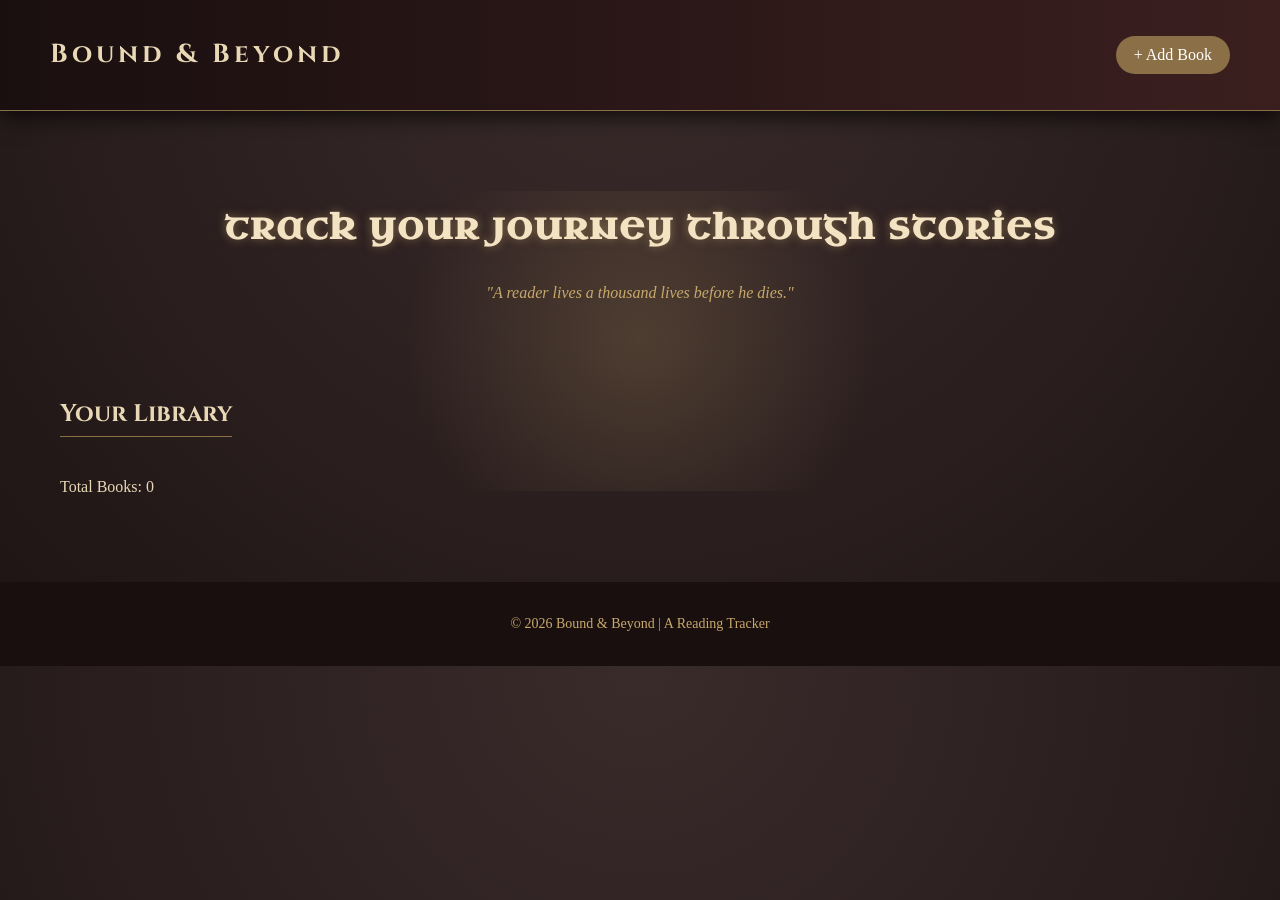
<file: index.html>
<!DOCTYPE html>
<html lang="en">
<head>
    <meta charset="UTF-8">
    <title>Bound & Beyond</title>
    <link rel="stylesheet" href="style.css">

    <!-- Google Fonts -->
    <link href="https://fonts.googleapis.com/css2?family=Cinzel:wght@400;700&family=Uncial+Antiqua&display=swap" rel="stylesheet">
</head>

<body>

    <header>
        <h1>Bound & Beyond</h1>
        <a href="add.html" class="btn">+ Add Book</a>
    </header>

    <section class="hero">
    <h2>track your journey through stories</h2>
    <p class="quote">"A reader lives a thousand lives before he dies."</p>
</section>

    <section class="library">
    <h2>Your Library</h2>
    <p id="bookCount"></p>
    <div id="bookList"></div>
</section>

    <script src="script.js"></script>
    <footer>
    <p>© 2026 Bound & Beyond | A Reading Tracker</p>
</footer>
</body>
</html>
</file>
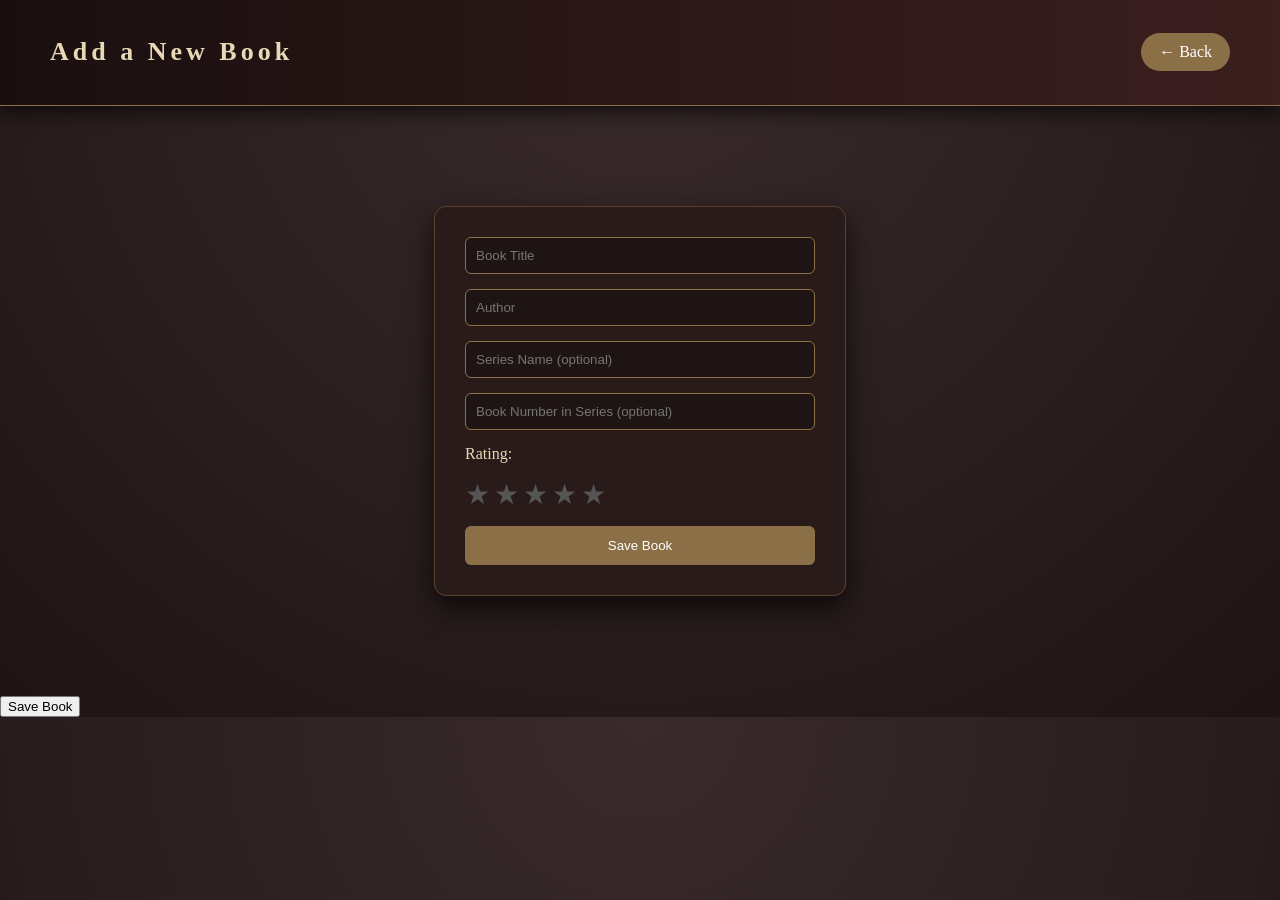
<file: add.html>
<!DOCTYPE html>
<html lang="en">
<head>
    <meta charset="UTF-8">
    <title>Add Book</title>
    <link rel="stylesheet" href="style.css">
</head>

<body>

    <header>
        <h1>Add a New Book</h1>
        <a href="index.html" class="btn">← Back</a>
    </header>

    <section class="form-section">
    <input type="text" id="title" placeholder="Book Title">
    <input type="text" id="author" placeholder="Author">

    <!-- 🔥 ADD THESE BACK -->
    <input type="text" id="series" placeholder="Series Name (optional)">
    <input type="number" id="seriesNumber" placeholder="Book Number in Series (optional)">

    <label>Rating:</label>
    <div class="stars">
        <span data-value="1">★</span>
        <span data-value="2">★</span>
        <span data-value="3">★</span>
        <span data-value="4">★</span>
        <span data-value="5">★</span>
    </div>

    <button onclick="addBook()">Save Book</button>
</section>

    <button onclick="addBook()">Save Book</button>
</section>

    <script src="script.js"></script>
</body>
</html>
</file>
<file: style.css>
.hero {
    position: relative;
}

body {
    margin: 0;
    font-family: Georgia, serif;
    background: radial-gradient(circle at top, #3a2b2b, #1e1414);
    color: #e8d8b5;
}

/* HEADER */
header {
    background: linear-gradient(to right, #1a0f0f, #3b1f1f);
    color: #e8d8b5;
    display: flex;
    justify-content: space-between;
    padding: 20px 50px;
    align-items: center;
    box-shadow: 0 6px 20px rgba(0,0,0,0.7);
    border-bottom: 1px solid #8b6f47;
}

h1 {
    font-family: 'Cinzel', serif;
    letter-spacing: 4px;
    font-size: 26px;
}

/* BUTTON */
.btn {
    background: #8b6f47;
    color: #fff;
    padding: 10px 18px;
    text-decoration: none;
    border-radius: 25px;
    transition: 0.3s;
}

.btn:hover {
    background: #b08a5a;
    transform: scale(1.05);
}

/* HERO */
.hero {
    text-align: center;
    padding: 60px 20px 40px;  /* reduced from 120px */
}

.hero::before {
    content: "";
    position: absolute;
    top: 80px;
    left: 50%;
    transform: translateX(-50%);
    width: 600px;
    height: 300px;
    background: radial-gradient(circle, rgba(199,169,107,0.2), transparent 70%);
    z-index: -1;
}

.hero h2 {
    font-family: 'Uncial Antiqua', cursive;
    font-size: 38px;
    letter-spacing: 2px;
    color: #f3e3c2;
    text-shadow: 0 0 10px rgba(199,169,107,0.5);
}

.quote {
    font-style: italic;
    margin-top: 20px;
    color: #c7a96b;
}

/* LIBRARY */
.library {
    padding: 20px 60px;
}

.library h2 {
    font-family: 'Cinzel', serif;
    margin-bottom: 25px;
    border-bottom: 1px solid #8b6f47;
    display: inline-block;
    padding-bottom: 6px;
}

/* BOOK GRID */
#bookList {
    display: flex;
    flex-wrap: wrap;
    gap: 25px;
}

/* BOOK CARD */
.book {
    background: #2a1b1b;
    padding: 20px;
    border-radius: 12px;
    width: 240px;
    border: 1px solid #5c4328;
    box-shadow: 0 10px 25px rgba(0,0,0,0.6);
    transition: all 0.3s ease;
}

.book:hover {
    transform: translateY(-8px);
    box-shadow: 0 15px 35px rgba(0,0,0,0.8);
}

.book h3 {
    margin: 0;
    color: #f3e3c2;
}

.book p {
    margin: 6px 0;
    color: #c7a96b;
}

/* PROGRESS */
.progress {
    height: 10px;
    background: #3d2b2b;
    border-radius: 5px;
    margin-top: 12px;
}

.progress-bar {
    height: 10px;
    background: linear-gradient(to right, #8b6f47, #c7a96b);
    border-radius: 5px;
}

/* FORM PAGE */
.form-section {
    display: flex;
    flex-direction: column;
    width: 350px;
    margin: 100px auto;
    gap: 15px;
    background: #2a1b1b;
    padding: 30px;
    border-radius: 12px;
    border: 1px solid #5c4328;
    box-shadow: 0 12px 30px rgba(0,0,0,0.7);
}

.form-section input {
    padding: 10px;
    border: 1px solid #8b6f47;
    border-radius: 6px;
    background: #1e1414;
    color: #e8d8b5;
}

.form-section button {
    padding: 12px;
    background: #8b6f47;
    color: white;
    border: none;
    border-radius: 6px;
    cursor: pointer;
    transition: 0.3s;
}

.form-section button:hover {
    background: #b08a5a;
}

.stars span {
    font-size: 28px;
    cursor: pointer;
    color: #555;
    transition: 0.2s;
}

.stars span:hover {
    transform: scale(1.2);
}

.book button {
    margin-top: 10px;
    margin-right: 6px;
    padding: 6px 12px;
    background: #8b6f47;
    color: white;
    border: none;
    border-radius: 6px;
    cursor: pointer;
    font-size: 13px;
    transition: 0.2s;
}

.book button:hover {
    background: #b08a5a;
}

.book button:hover {
    background: #b08a5a;
}

footer {
    text-align: center;
    padding: 20px;
    margin-top: 50px;
    background: #1a0f0f;
    color: #c7a96b;
    font-size: 14px;
}

body {
    animation: fadeIn 1s ease-in;
}

@keyframes fadeIn {
    from {
        opacity: 0;
        transform: translateY(10px);
    }
    to {
        opacity: 1;
        transform: translateY(0);
    }
}
.book {
    background: #2a1b1b;
    padding: 20px;
    border-radius: 12px;
    width: 240px;
    border: 1px solid #5c4328;
    box-shadow: 0 10px 25px rgba(0,0,0,0.6);
    transition: 0.3s;
}

.book:hover {
    transform: translateY(-6px);
}

.series-badge {
    display: inline-block;
    background: #5c4328;
    color: #e8d8b5;
    padding: 4px 10px;
    border-radius: 12px;
    font-size: 12px;
    margin: 6px 0;
}

.stars-display {
    color: #c7a96b;
    font-size: 18px;
    margin: 8px 0;
}
</file>
